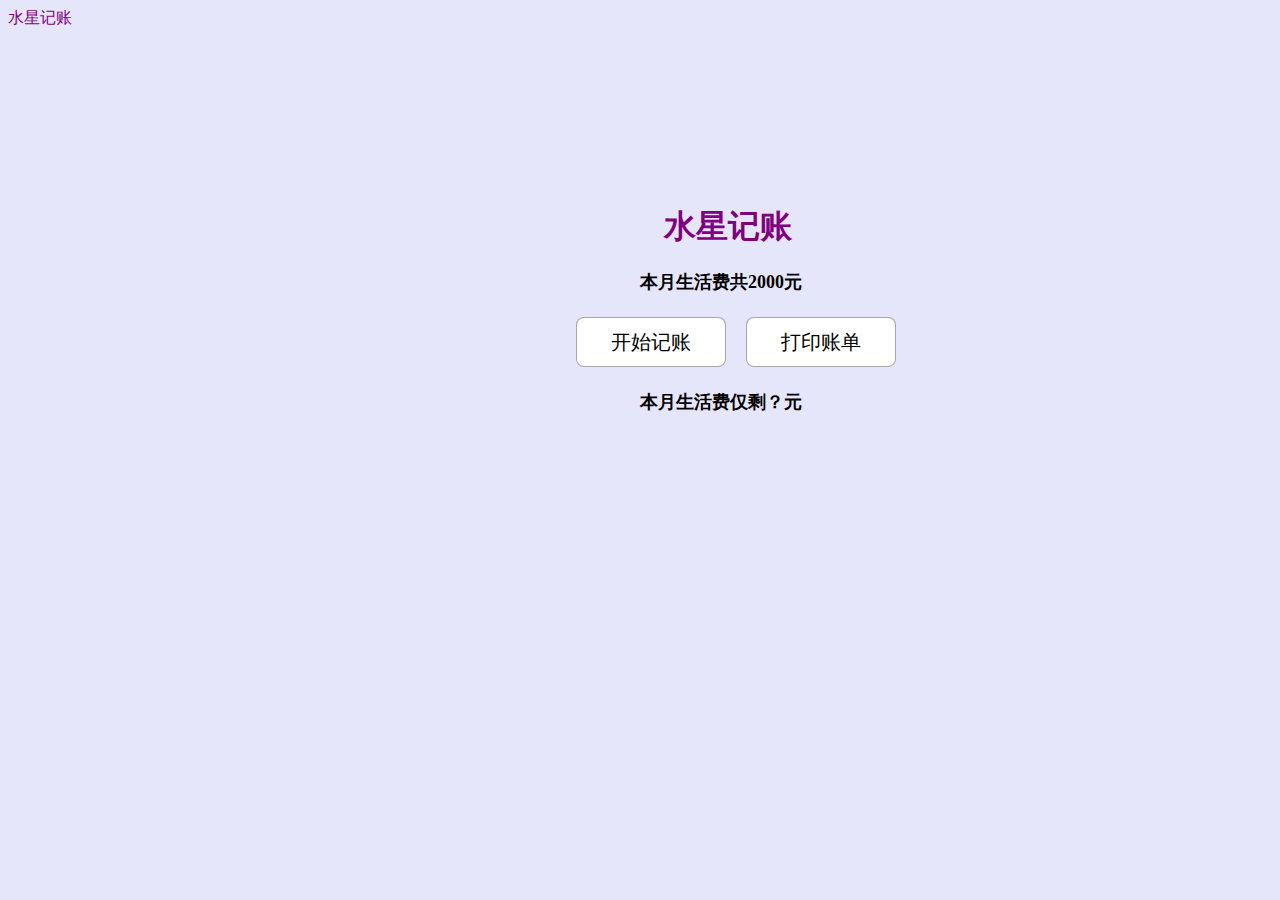
<file: MercuryBilling.html>
<!DOCTYPE html>
<html lang="en" dir="ltr">
  <head>
    <meta charset="utf-8">
    <meta http-http-equiv="X-UA-Compatible" content="IE=edge">
    <meta name="viewport" content="width=device-width,initial-scale=1.0"
    <title>水星记账</title>
    <link rel="stylesheet" href="button.css">
  </head>

  <body>

  <div>
    <h1>水星记账</h1>
    <h2>本月生活费共2000元</h2>

    <button onclick="myFunction()">开始记账</button>
    <button onclick="myFunction2()">打印账单</button>
    <h2 id="sad">本月生活费仅剩？元</h2>
  </div>


<script type="text/javascript">
function myFunction(){
      var money = 2000;
       while(true){
       var put =prompt('开始记录你的收支情况吧~：\n 1、收入\n 2、支出 \n3、显示余额 \n4、退出');
       if (put == 1){
           var enter = prompt('请输入你的收入:');
           money += parseInt(enter);
           alert('本月余额:'+money);
       }
       if (put == 2){
           var out = prompt('请输入你的支出:');
           money -= parseInt(out);
           alert('本月余额:'+money);
       }
       if (put == 3){
           alert('本月余额:'+money);
       }
       if (put == 4){
           alert('正在退出');
           break;
       }
     }}


function myFunction2(){

document.getElementById("sad").innerHTML="账单打印功能仍在开发中..."

}

</script>

</body>
</file>
<file: button.css>
body{
    font-family: Georgia, "Times New Roman",
           Times, serif;
    color: purple;
    background-color: lavender
}

title{
  margin: 0;
  padding: 0;
}
div{
  margin-top: 11em;
  margin-left: 10em;
  padding-left: 25em;
}

h1{
  margin-left: 3em;
}
h2{
  color: #000;
  margin-left: 4em;
  font-size: 18px;
}


button{
  width: 150px;
  height: 50px;
  border: 1px solid rgba(0,0,0,0.35);
  border-radius: 8px;
  margin: 8px;
  background-color: #fff;
  cursor: pointer;
  font-size: 20px;
}
</file>
